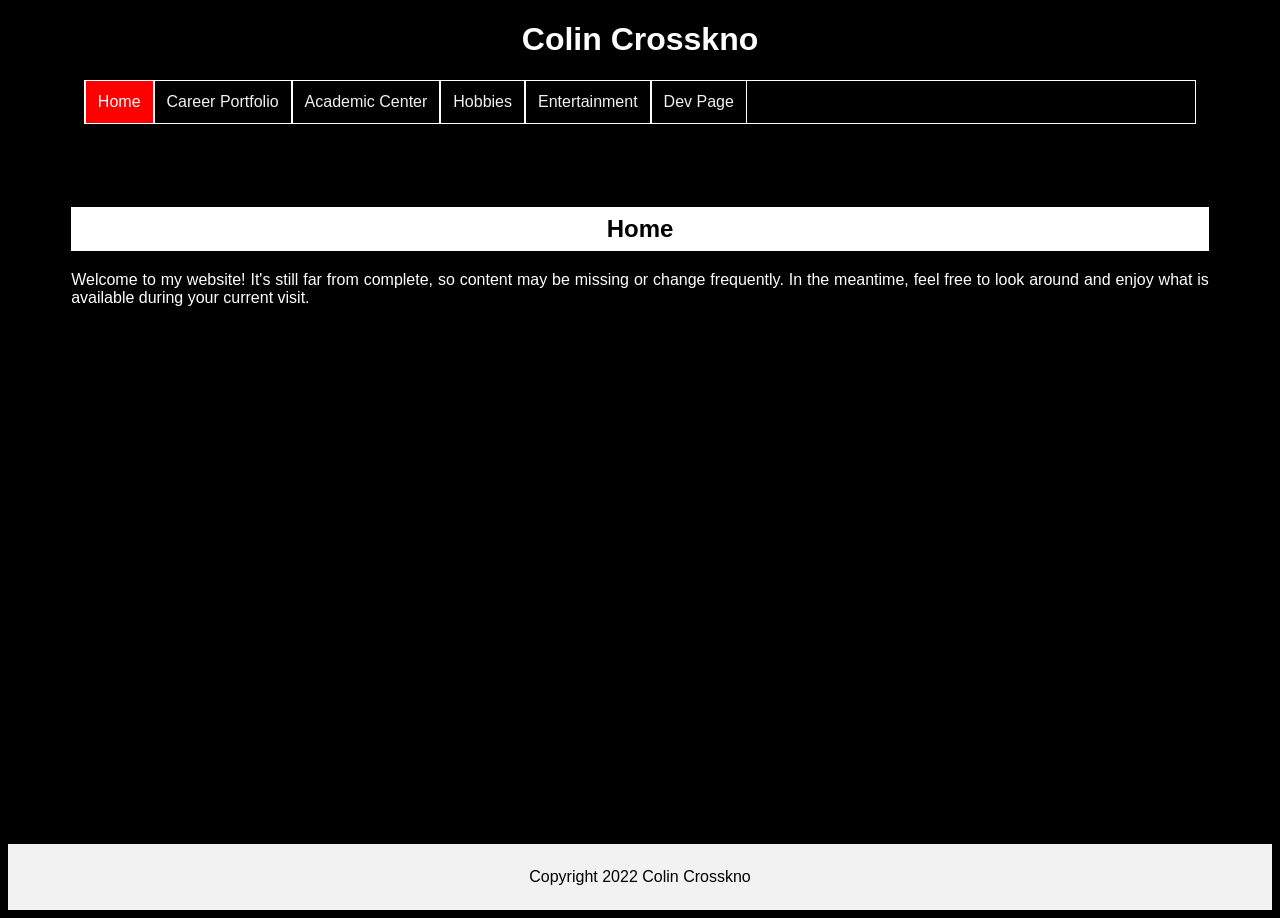
<file: index.html>
<!DOCTYPE html>
<html>
  <head>
    <meta charset="utf-8">
    <meta name="viewport" content="width=device-width, initial-scale=1.0">
    <meta lang="en">
    <link rel="stylesheet" href="new-style.css">
    <title>CCrosskno | Home</title>
  </head>

  <body>
    <h1>Colin Crosskno</h1>

    <div class="topnav">
      <a href="index.html" class="active">Home</a>
      <a href="Career/Career-Start.html">Career Portfolio</a>
      <a href="Academic/Academic-Start.html">Academic Center</a>
      <a href="Hobbies/Hobbies-Start.html">Hobbies</a>
      <a href="Entertainment/Entertainment-Start.html">Entertainment</a>
      <a href="Template.html">Dev Page</a>
    </div>

    <div class="main">
      <h2>Home</h2>

      <p style="text-align: justify">Welcome to my website! It's still far from
        complete, so content may be missing or change frequently. In the
        meantime, feel free to look around and enjoy what is available during
        your current visit.</p>
    </div>

    <div class="footer">
      <p>Copyright 2022 Colin Crosskno</p>
    </div>
  </body>
</html>
</file>
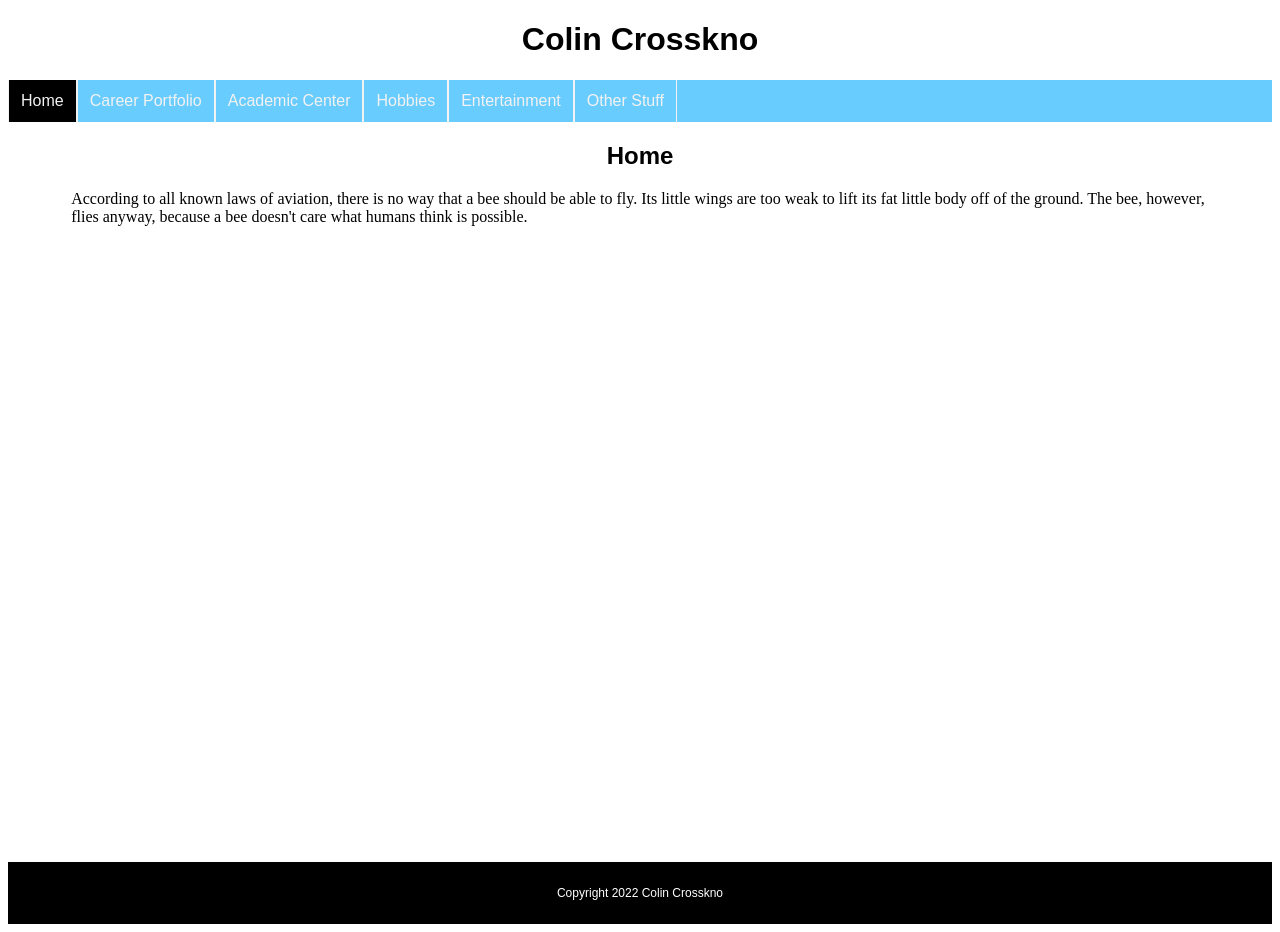
<file: Home-Start.html>
<!DOCTYPE html>
<html>
  <head>
    <meta charset="utf-8">
    <meta name="viewport" content="width=device-width, initial-scale=1.0">
    <meta lang="en">
    <link rel="stylesheet" href="style.css">
    <title>CCrosskno | Home</title>
  </head>

  <body>
    <h1>Colin Crosskno</h1>

    <div class="topnav">
      <a href="index.html" class="active">Home</a>
      <a href="Career/Career-Start.html">Career Portfolio</a>
      <a href="Academic/Academic-Start.html">Academic Center</a>
      <a href="Hobbies/Hobbies-Start.html">Hobbies</a>
      <a href="Entertainment/Entertainment-Start.html">Entertainment</a>
      <a href="Other/Other-Start.html">Other Stuff</a>
    </div>

    <div class="main">
      <h2>Home</h2>

      <p>According to all known laws of aviation, there is no way that a bee
        should be able to fly. Its little wings are too weak to lift its
        fat little body off of the ground. The bee, however, flies anyway,
        because a bee doesn't care what humans think is possible.</p>
      </p>
    </div>

    <footer>
      <p>Copyright 2022 Colin Crosskno</p>
    </footer>
  </body>
</html>
</file>
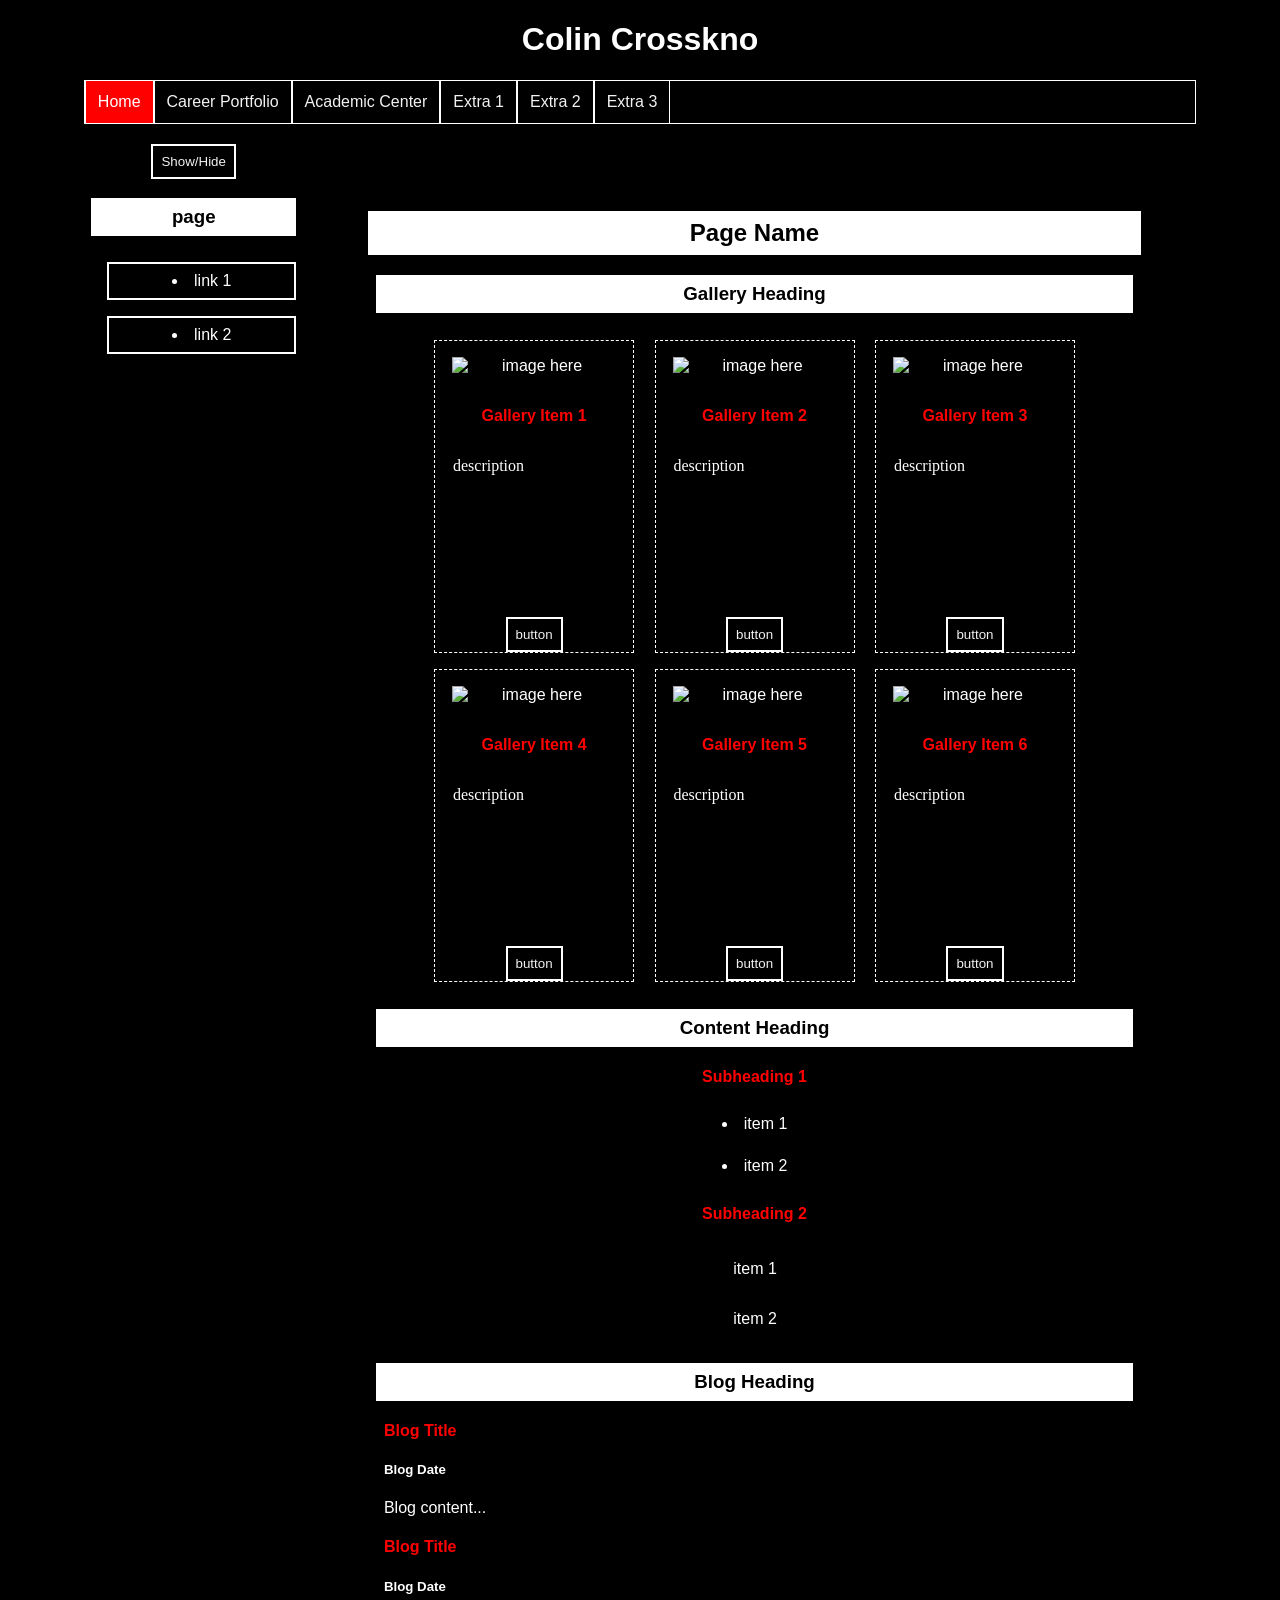
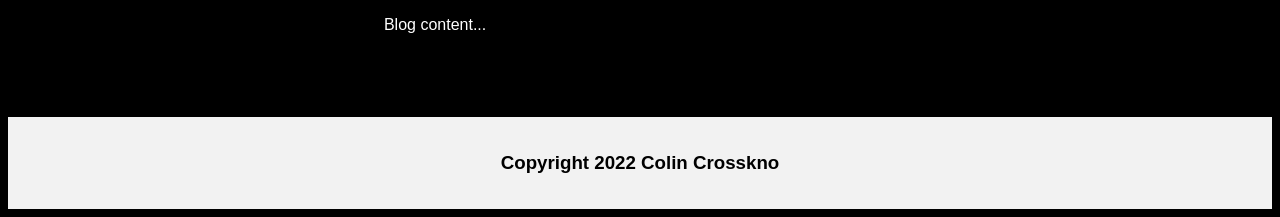
<file: Template.html>
<!DOCTYPE html>
<html>
  <head>
    <meta charset="utf-8">
    <meta name="viewport" content="width=device-width, initial-scale=1.0">
    <meta lang="en">
    <link rel="stylesheet" href="new-style.css">
    <title>CCrosskno | Home</title>
  </head>

  <body>
    <div class="header">
      <h1>Colin Crosskno</h1>
    </div>

    <div class="topnav" id="topnav">
      <a href="index.html" class="active">Home</a>
      <a href="Career/Career-Start.html">Career Portfolio</a>
      <a href="Academic/Academic-Start.html">Academic Center</a>
      <a>Extra 1</a>
      <a>Extra 2</a>
      <a>Extra 3</a>
    </div>

    <div class="header-to-footer">
      <div class="side-left">
        <div class="left-nav-toggle">
          <button>Show/Hide</button>
        </div>
        <div class="left-nav">
          <h3>page</h3>
          <div class="left-nav-links">
            <li class="inpage-link">link 1</li>
            <li class="inpage-link">link 2</li>
          </div>
        </div>
      </div>

      <div class="main">
        <h2>Page Name</h2>

        <div class="gallery">
          <h3>Gallery Heading</h3>
          <div class="gallery-grid">
            <div class="gallery-box">
              <img alt="image here">
              <h4>Gallery Item 1</h4>
              <p>description</p>
              <button>button</button>
            </div>
            <div class="gallery-box">
              <img alt="image here">
              <h4>Gallery Item 2</h4>
              <p>description</p>
              <button>button</button>
            </div>
            <div class="gallery-box">
              <img alt="image here">
              <h4>Gallery Item 3</h4>
              <p>description</p>
              <button>button</button>
            </div>
            <div class="gallery-box">
              <img alt="image here">
              <h4>Gallery Item 4</h4>
              <p>description</p>
              <button>button</button>
            </div>
            <div class="gallery-box">
              <img alt="image here">
              <h4>Gallery Item 5</h4>
              <p>description</p>
              <button>button</button>
            </div>
            <div class="gallery-box">
              <img alt="image here">
              <h4>Gallery Item 6</h4>
              <p>description</p>
              <button>button</button>
            </div>
          </div>
        </div>

        <div class="content">
          <h3>Content Heading</h3>
          <div class="content-section">
            <h4>Subheading 1</h4>
            <div class="content-list">
              <li>item 1</li>
              <li>item 2</li>
            </div>
          </div>
          <div class="content-section">
            <h4>Subheading 2</h4>
            <div class="content-list">
              <a>item 1</a>
              <a>item 2</a>
            </div>
          </div>
        </div>

        <div class="blog">
          <h3>Blog Heading</h3>
          <div class="blog-post">
            <h4>Blog Title</h4>
            <h5>Blog Date</h5>
            <p>Blog content...</p>
          </div>
          <div class="blog-post">
            <h4>Blog Title</h4>
            <h5>Blog Date</h5>
            <p>Blog content...</p>
          </div>
        </div>

      </div>

    </div>


    <div class="footer">
      <h3>Copyright 2022 Colin Crosskno</h3>
    </div>
    <script src="sticky-nav.js"></script>
  </body>
</html>
</file>
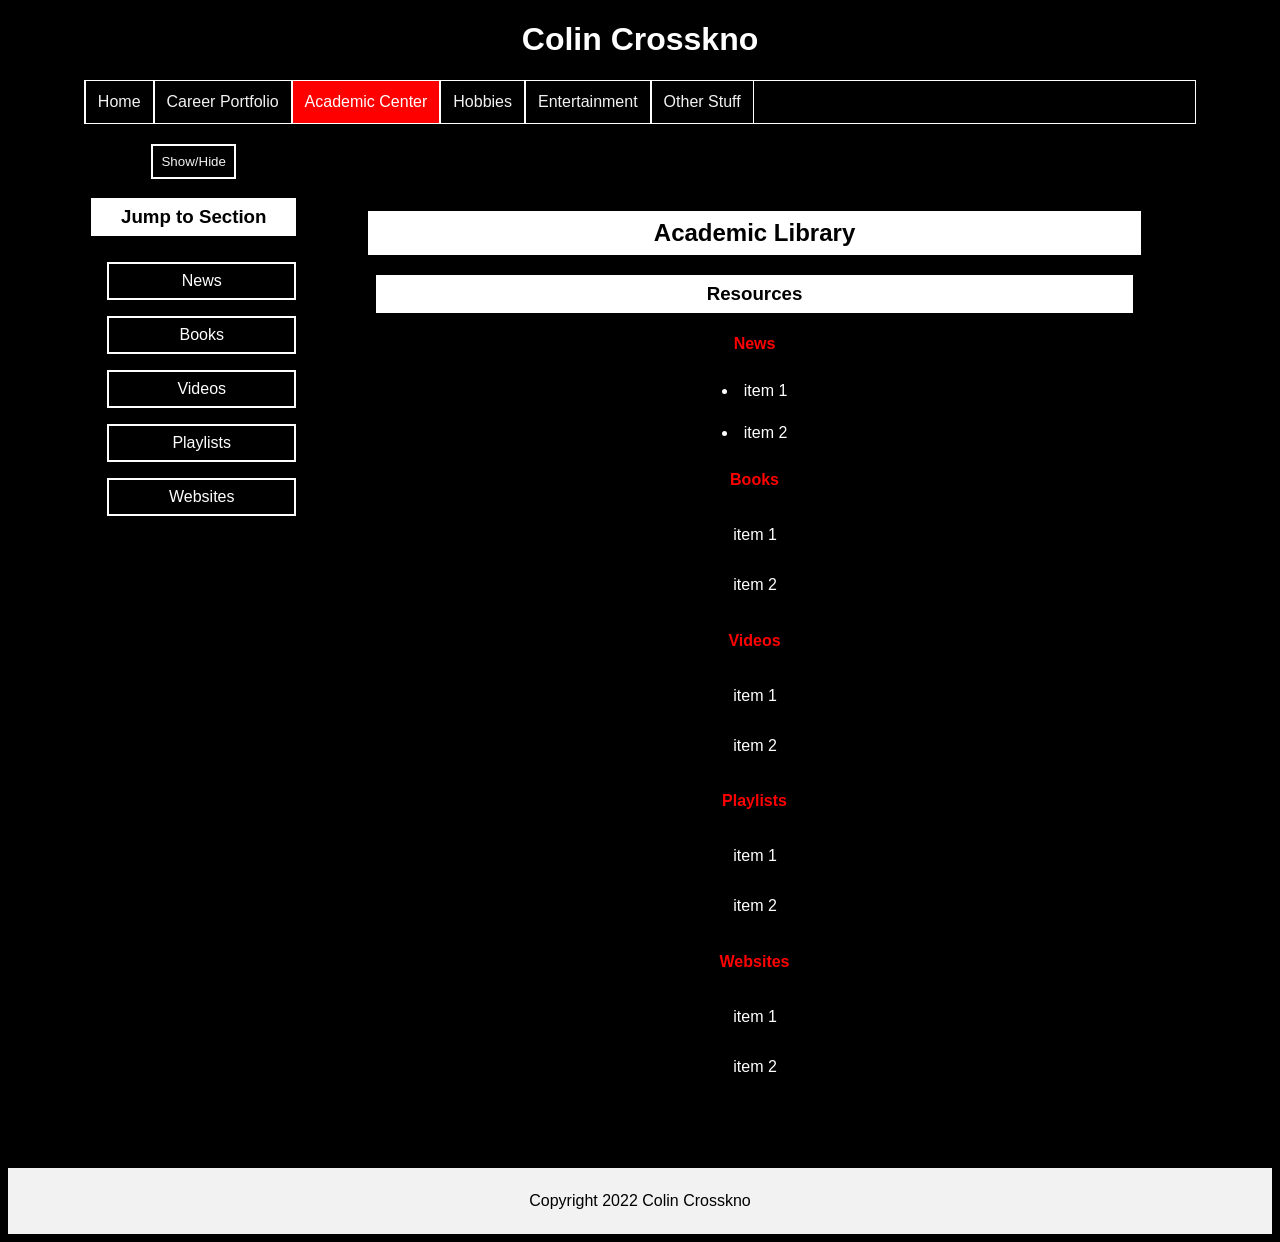
<file: Academic/Academic-Library-Start.html>
<!DOCTYPE html>
<html>
  <head>
    <meta charset="utf-8">
    <meta name="viewport" content="width=device-width, initial-scale=1.0">
    <meta lang="en">
    <link rel="stylesheet" href="../new-style.css">
    <title>CCrosskno | Library</title>
  </head>

  <body>
    <h1>Colin Crosskno</h1>

    <div class="topnav">
      <a href="../index.html">Home</a>
      <a href="../Career/Career-Start.html">Career Portfolio</a>
      <a href="../Academic/Academic-Start.html" class="active">Academic Center</a>
      <a href="../Hobbies/Hobbies-Start.html">Hobbies</a>
      <a href="../Entertainment/Entertainment-Start.html">Entertainment</a>
      <a href="../Other/Other-Start.html">Other Stuff</a>
    </div>
    <div class="header-to-footer">
      <div class="side-left">
        <div class="left-nav-toggle">
          <button>Show/Hide</button>
        </div>
        <div class="left-nav">
          <h3>Jump to Section</h3>
          <div class="left-nav-links">
            <a class="inpage-link" href="#library-news">News</a>
            <a class="inpage-link" href="library-books">Books</a>
            <a class="inpage-link" href="library-videos">Videos</a>
            <a class="inpage-link" href="library-playlists">Playlists</a>
            <a class="inpage-link" href="library-websites">Websites</a>
          </div>
        </div>
      </div>

      <div class="main">
        <h2>Academic Library</h2>

        <div class="content">
          <h3>Resources</h3>
          <div class="content-section">
            <h4>News</h4>
            <div class="content-list">
              <li>item 1</li>
              <li>item 2</li>
            </div>
          </div>
          <div class="content-section">
            <h4>Books</h4>
            <div class="content-list">
              <a>item 1</a>
              <a>item 2</a>
            </div>
          </div>
          <div class="content-section">
            <h4>Videos</h4>
            <div class="content-list">
              <a>item 1</a>
              <a>item 2</a>
            </div>
          </div>
          <div class="content-section">
            <h4>Playlists</h4>
            <div class="content-list">
              <a>item 1</a>
              <a>item 2</a>
            </div>
          </div>
          <div class="content-section">
            <h4>Websites</h4>
            <div class="content-list">
              <a>item 1</a>
              <a>item 2</a>
            </div>
          </div>
        </div>

      </div>

    </div>







    <div class="footer">
      <p>Copyright 2022 Colin Crosskno</p>
    </div>
  </body>
</html>
</file>
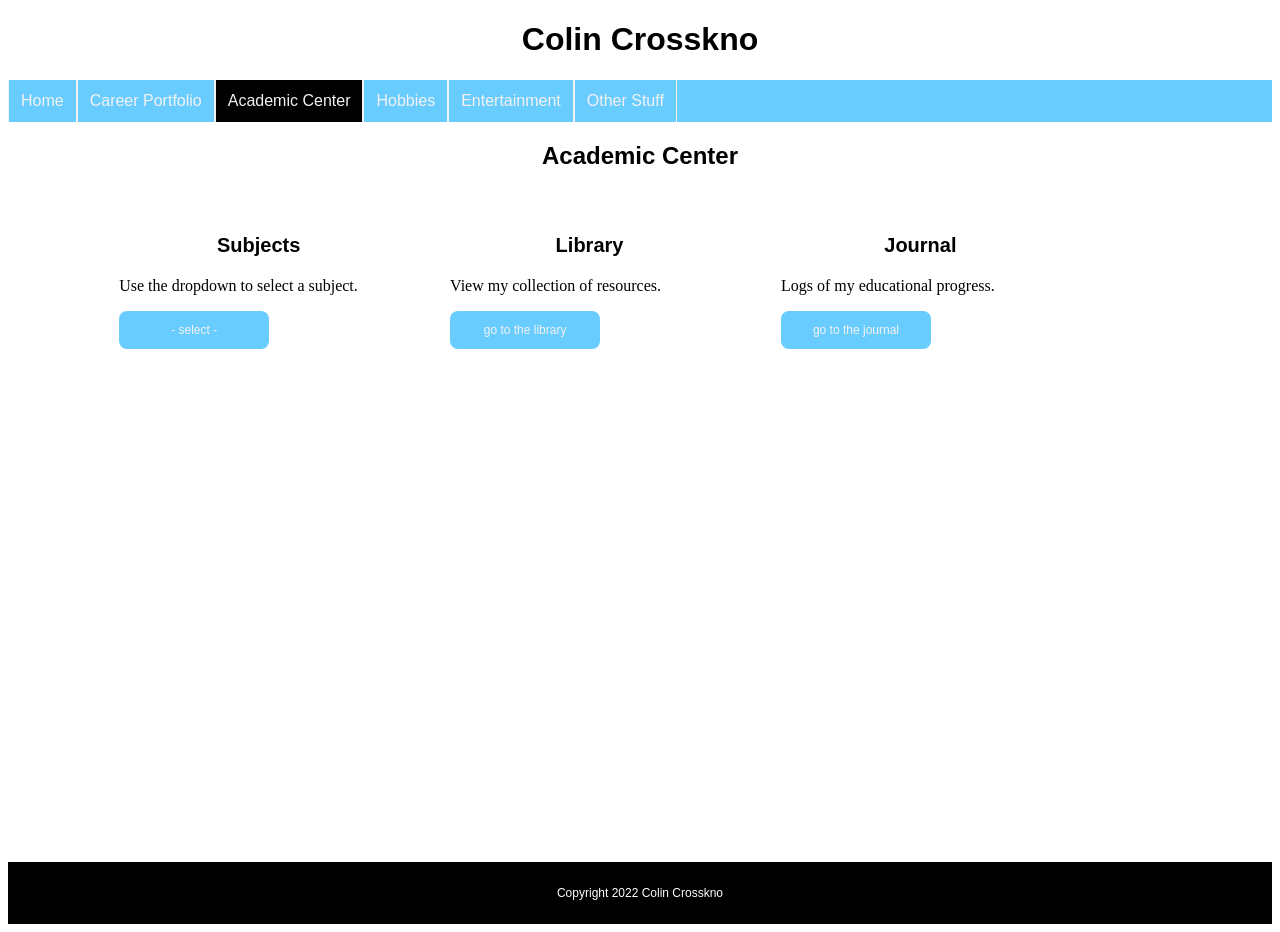
<file: Academic/Academic-Start.html>
<!DOCTYPE html>
<html>
  <head>
    <meta charset="utf-8">
    <meta name="viewport" content="width=device-width, initial-scale=1.0">
    <meta lang="en">
    <link rel="stylesheet" href="../style.css">
    <title>CCrosskno | Academic</title>
  </head>

  <body>
    <h1>Colin Crosskno</h1>

    <div class="topnav">
      <a href="../index.html">Home</a>
      <a href="../Career/Career-Start.html">Career Portfolio</a>
      <a href="../Academic/Academic-Start.html" class="active">Academic Center</a>
      <a href="../Hobbies/Hobbies-Start.html">Hobbies</a>
      <a href="../Entertainment/Entertainment-Start.html">Entertainment</a>
      <a href="../Other/Other-Start.html">Other Stuff</a>
    </div>

    <div class="main">
      <h2>Academic Center</h2>
      <div class="row">
        <div class="column">
          <div class="academic-box">
            <h3>Subjects</h3>
            <p>Use the dropdown to select a subject.</p>
            <div class="dropdown">
              <button onclick="myFunction()" class="dropbutton">- select -</button>
              <div id="academic-subjects" class="dropdown-content">
                <a href="#">Subject 1</a>
                <a href="#">Subject 2</a>
                <a href="#">Subject 3</a>
              </div>
            </div>
          </div>
        </div>
        <div class="column">
          <div class="academic-box">
            <h3>Library</h3>
            <p>View my collection of resources.</p>
            <button onclick="location.href='Academic-Library-Start.html'" type="button">go to the library</button>
          </div>
        </div>
        <div class="column">
          <div class="academic-box">
            <h3>Journal</h3>
            <p>Logs of my educational progress.</p>
            <button>go to the journal</button>
          </div>
        </div>
      </div>
    </div>

    <footer>
      <p>Copyright 2022 Colin Crosskno</p>
    </footer>
  <script src="../dropdowns.js"></script>
  </body>
</html>
</file>
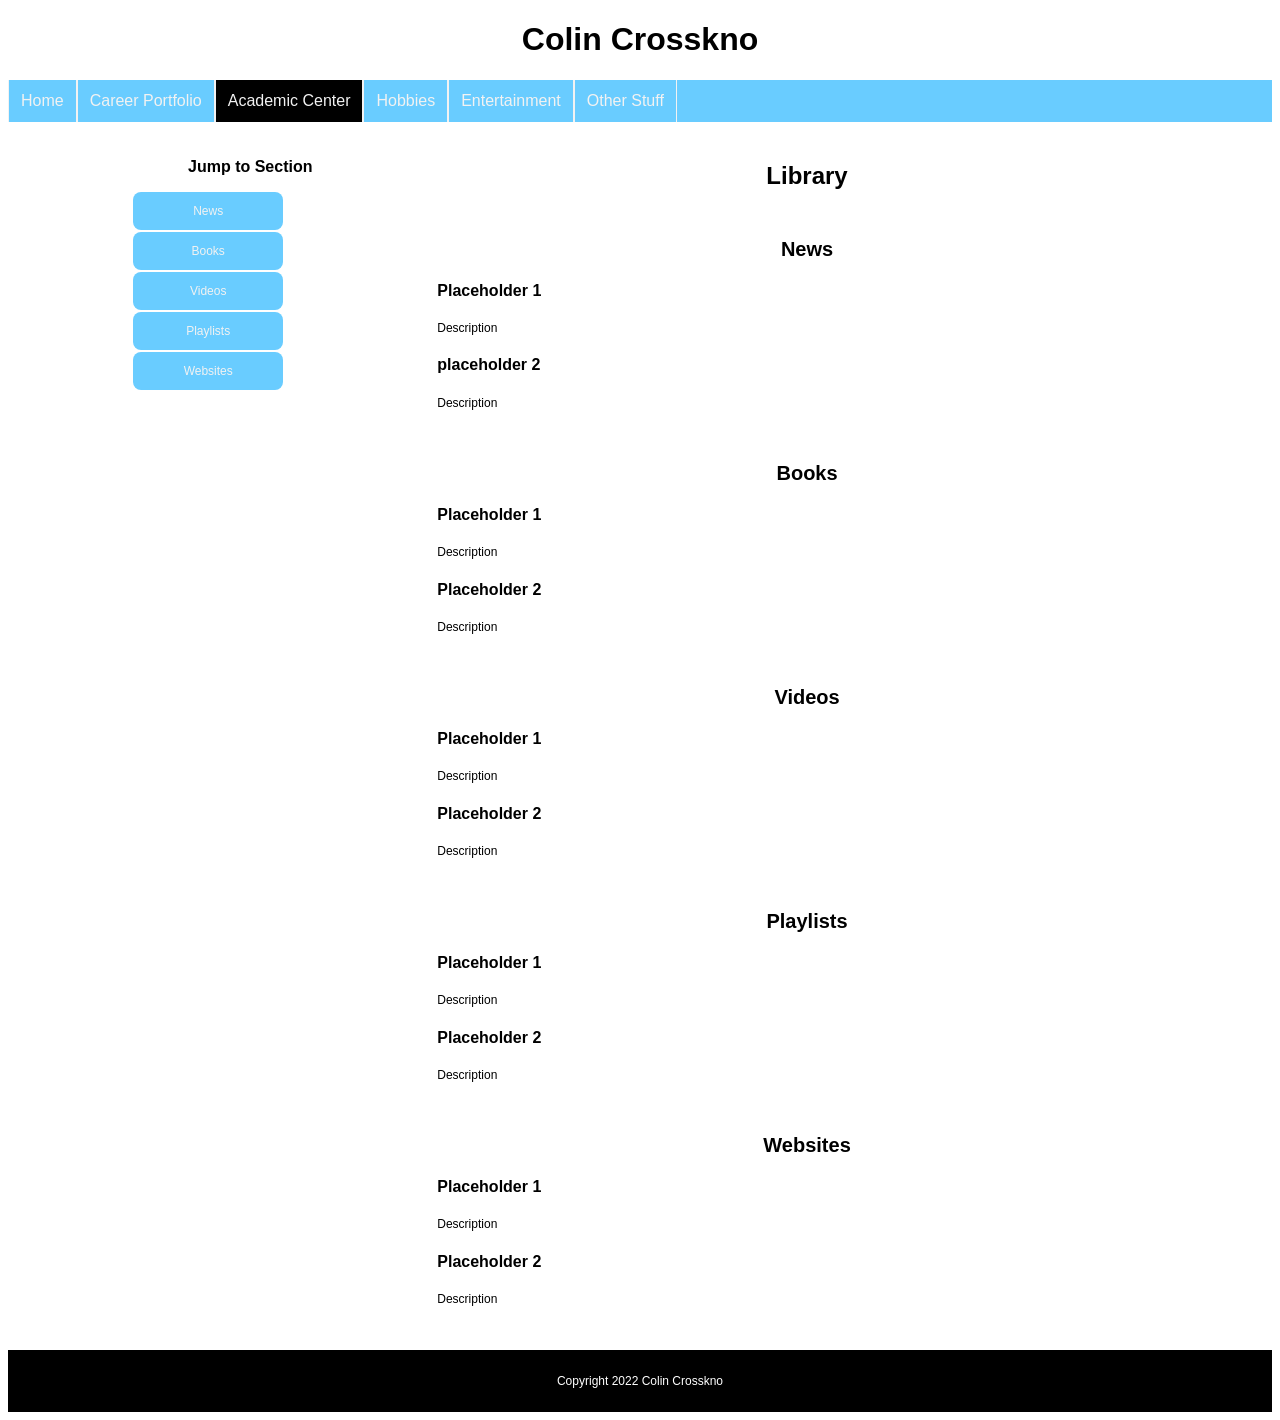
<file: Academic/Old-Academic-Library-Start.html>
<!DOCTYPE html>
<html>
  <head>
    <meta charset="utf-8">
    <meta name="viewport" content="width=device-width, initial-scale=1.0">
    <meta lang="en">
    <link rel="stylesheet" href="../style.css">
    <title>CCrosskno | Library</title>
  </head>

  <body>
    <h1>Colin Crosskno</h1>

    <div class="topnav">
      <a href="../index.html">Home</a>
      <a href="../Career/Career-Start.html">Career Portfolio</a>
      <a href="../Academic/Academic-Start.html" class="active">Academic Center</a>
      <a href="../Hobbies/Hobbies-Start.html">Hobbies</a>
      <a href="../Entertainment/Entertainment-Start.html">Entertainment</a>
      <a href="../Other/Other-Start.html">Other Stuff</a>
    </div>
    <div class="main">
      <div class="section">
        <div class="left-nav">
          <h3>Jump to Section</h3>
          <ul class="library-left-nav">
            <a href="#library=news">News</a>
            <a href="#library-books">Books</a>
            <a href="#library-videos">Videos</a>
            <a href="#library-playlists">Playlists</a>
            <a href="#library-websites">Websites</a>
          </ul>
        </div>
        <div class="stuff">
          <h2>Library</h2>
          <div class="category">
            <h3 id="library-news">News</h3>
            <h4>Placeholder 1</h4>
            <p>Description</p>
            <h4>placeholder 2</h4>
            <p>Description</p>
          </div>
          <div class="category">
            <h3 id="library-books">Books</h3>
            <h4>Placeholder 1</h4>
            <p>Description</p>
            <h4>Placeholder 2</h4>
            <p>Description</p>
          </div>
          <div class="category">
            <h3 id="library-videos">Videos</h3>
            <h4>Placeholder 1</h4>
            <p>Description</p>
            <h4>Placeholder 2</h4>
            <p>Description</p>
          </div>
          <div class="category">
            <h3 id="library-playlists">Playlists</h3>
            <h4>Placeholder 1</h4>
            <p>Description</p>
            <h4>Placeholder 2</h4>
            <p>Description</p>
          </div>
          <div class="category">
            <h3 id="library-websites">Websites</h3>
            <h4>Placeholder 1</h4>
            <p>Description</p>
            <h4>Placeholder 2</h4>
            <p>Description</p>
          </div>
        </div>
      </div>
    </div>
    <footer>
      <p>Copyright 2022 Colin Crosskno</p>
    </footer>
  </body>
</html>
</file>
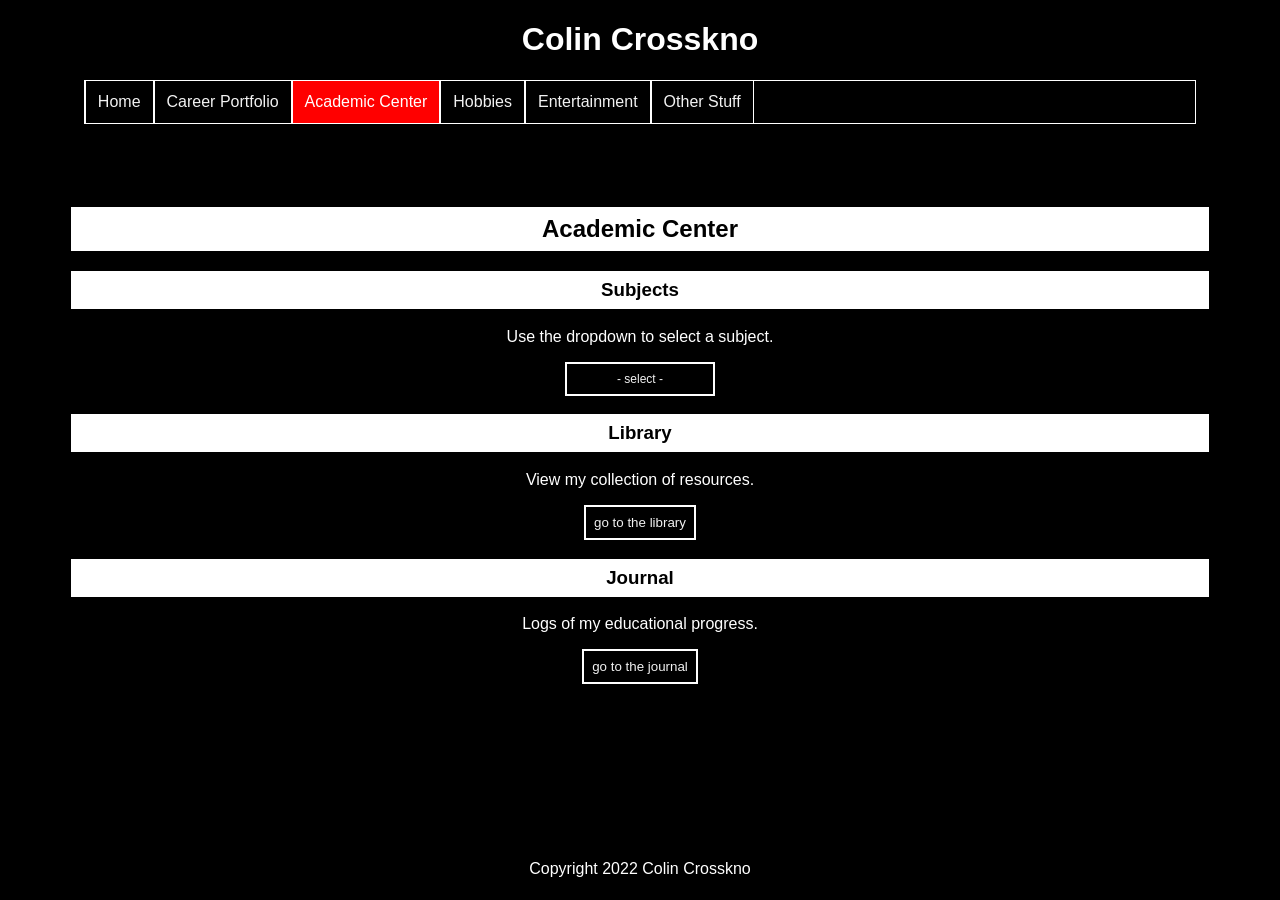
<file: Academic/Old-Academic-Start.html>
<!DOCTYPE html>
<html>
  <head>
    <meta charset="utf-8">
    <meta name="viewport" content="width=device-width, initial-scale=1.0">
    <meta lang="en">
    <link rel="stylesheet" href="../new-style.css">
    <title>CCrosskno | Academic</title>
  </head>

  <body>
    <h1>Colin Crosskno</h1>

    <div class="topnav">
      <a href="../index.html">Home</a>
      <a href="../Career/Career-Start.html">Career Portfolio</a>
      <a href="../Academic/Academic-Start.html" class="active">Academic Center</a>
      <a href="../Hobbies/Hobbies-Start.html">Hobbies</a>
      <a href="../Entertainment/Entertainment-Start.html">Entertainment</a>
      <a href="../Other/Other-Start.html">Other Stuff</a>
    </div>

    <div class="main">
      <h2>Academic Center</h2>
      <div class="row">
        <div class="column">
          <div class="academic-box">
            <h3>Subjects</h3>
            <p>Use the dropdown to select a subject.</p>
            <div class="dropdown">
              <button onclick="myFunction()" class="dropbutton">- select -</button>
              <div id="academic-subjects" class="dropdown-content">
                <a href="#">Subject 1</a>
                <a href="#">Subject 2</a>
                <a href="#">Subject 3</a>
              </div>
            </div>
          </div>
        </div>
        <div class="column">
          <div class="academic-box">
            <h3>Library</h3>
            <p>View my collection of resources.</p>
            <button onclick="location.href='Academic-Library-Start.html'" type="button">go to the library</button>
          </div>
        </div>
        <div class="column">
          <div class="academic-box">
            <h3>Journal</h3>
            <p>Logs of my educational progress.</p>
            <button>go to the journal</button>
          </div>
        </div>
      </div>
    </div>

    <footer>
      <p>Copyright 2022 Colin Crosskno</p>
    </footer>
  <script src="../dropdowns.js"></script>
  </body>
</html>
</file>
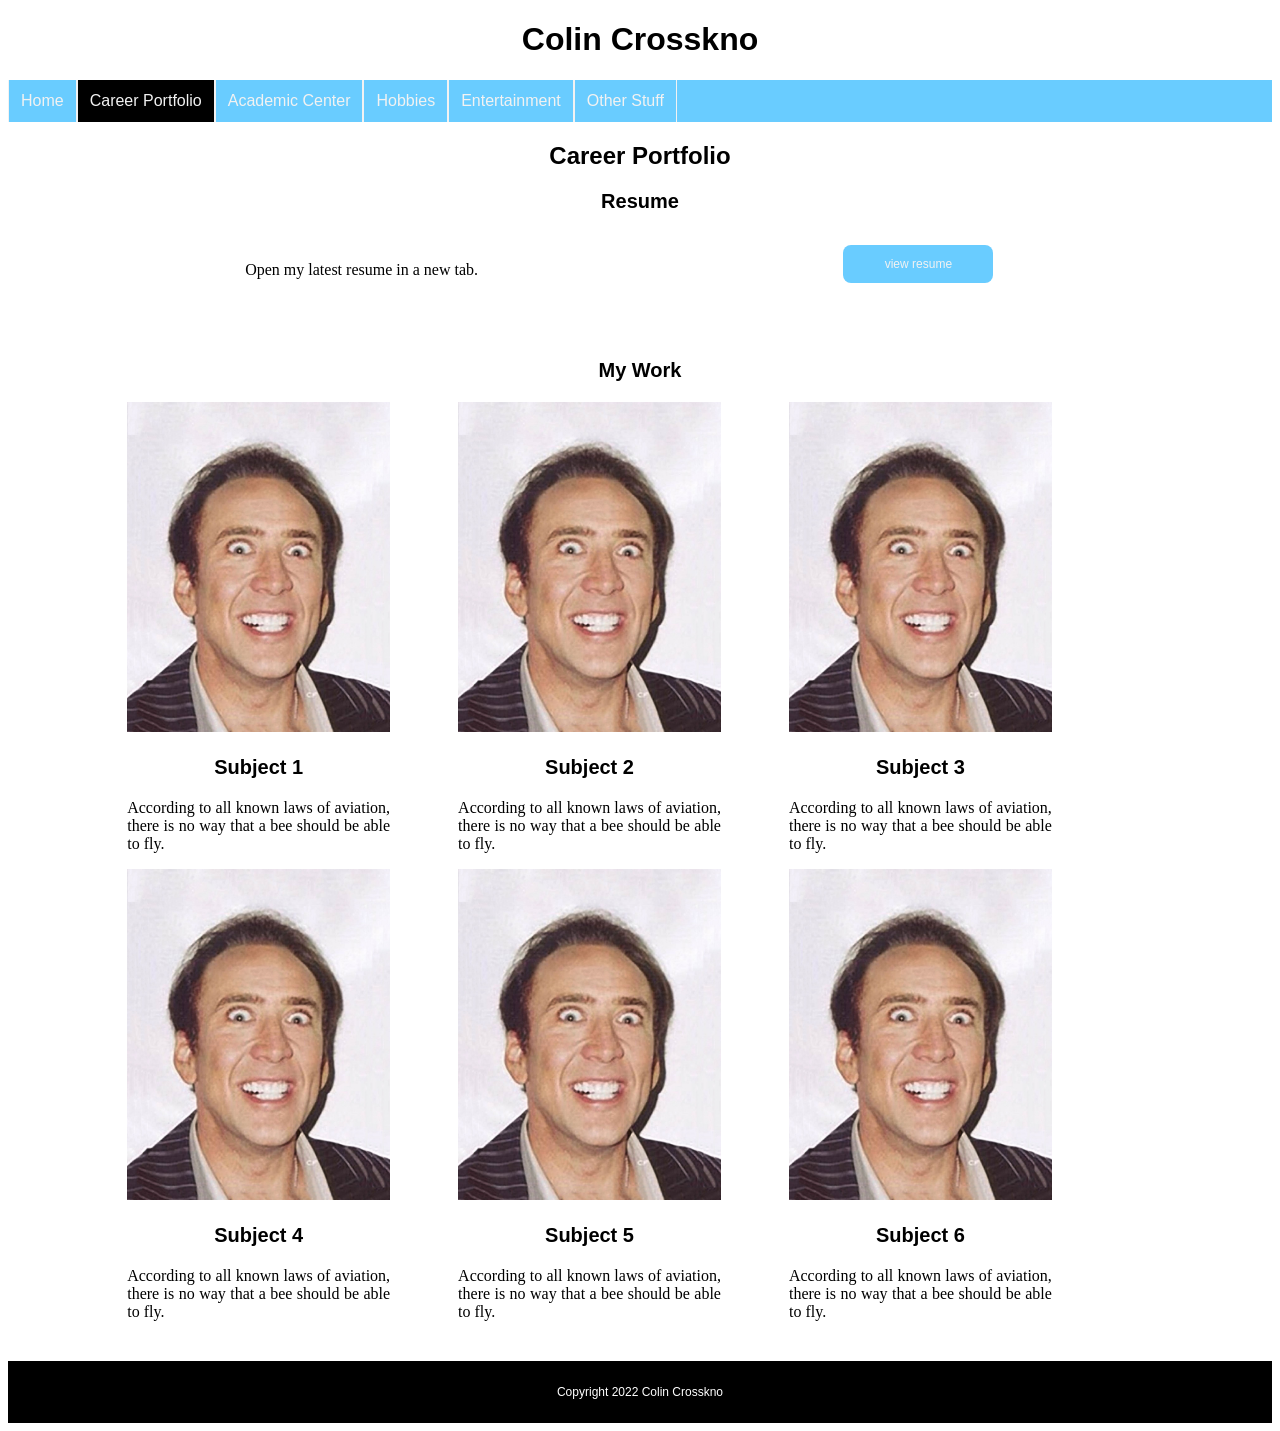
<file: Career/Old-Career-Start.html>
<!DOCTYPE html>
<html>
  <head>
    <meta charset="utf-8">
    <meta name="viewport" content="width=device-width, initial-scale=1.0">
    <meta lang="en">
    <link rel="stylesheet" href="../style.css">
    <title>CCrosskno | Career</title>
  </head>

  <body>
    <h1>Colin Crosskno</h1>

    <div class="topnav">
      <a href="../index.html">Home</a>
      <a href="../Career/Career-Start.html" class="active">Career Portfolio</a>
      <a href="../Academic/Academic-Start.html">Academic Center</a>
      <a href="../Hobbies/Hobbies-Start.html">Hobbies</a>
      <a href="../Entertainment/Entertainment-Start.html">Entertainment</a>
      <a href="../Other/Other-Start.html">Other Stuff</a>
    </div>

    <div class="main">
      <h2>Career Portfolio</h2>

      <div class="resume">
        <h3>Resume</h3>
        <div class="resume-row">
          <div class="resume-column">
            <p style="text-align: center">Open my latest resume in a new tab.</p>
          </div>
          <div class="resume-column" id="resume-button" style="text-align: center">
            <button onclick="window.open('https://youtu.be/dQw4w9WgXcQ','_blank')">view resume</button>
          </div>
        </div>
      </div>





      <div class="row">
      <h3>My Work</h3>
        <div class="column">
          <div class="multibox1">
            <img src="cage2electricboogaloo.jpg" alt="get caged">
            <h3>Subject 1</h3>
            <p>According to all known laws of aviation, there is no way that a
              bee should be able to fly.</p>
          </div>
        </div>
        <div class="column">
          <div class="multibox1">
            <img src="cage2electricboogaloo.jpg" alt="get caged">
            <h3>Subject 2</h3>
            <p>According to all known laws of aviation, there is no way that a
              bee should be able to fly.</p>
          </div>
        </div>
        <div class="column">
          <div class="multibox1">
            <img src="cage2electricboogaloo.jpg" alt="get caged">
            <h3>Subject 3</h3>
            <p>According to all known laws of aviation, there is no way that a
              bee should be able to fly.</p>
          </div>
        </div>
        <div class="column">
          <div class="multibox1">
            <img src="cage2electricboogaloo.jpg" alt="get caged">
            <h3>Subject 4</h3>
            <p>According to all known laws of aviation, there is no way that a
              bee should be able to fly.</p>
          </div>
        </div>
        <div class="column">
          <div class="multibox1">
            <img src="cage2electricboogaloo.jpg" alt="get caged">
            <h3>Subject 5</h3>
            <p>According to all known laws of aviation, there is no way that a
              bee should be able to fly.</p>
          </div>
        </div>
        <div class="column">
          <div class="multibox1">
            <img src="cage2electricboogaloo.jpg" alt="get caged">
            <h3>Subject 6</h3>
            <p>According to all known laws of aviation, there is no way that a
              bee should be able to fly.</p>
          </div>
        </div>

    </div>

  </div>
  <footer>
    <p>Copyright 2022 Colin Crosskno</p>
  </footer>
  </body>
</html>
</file>
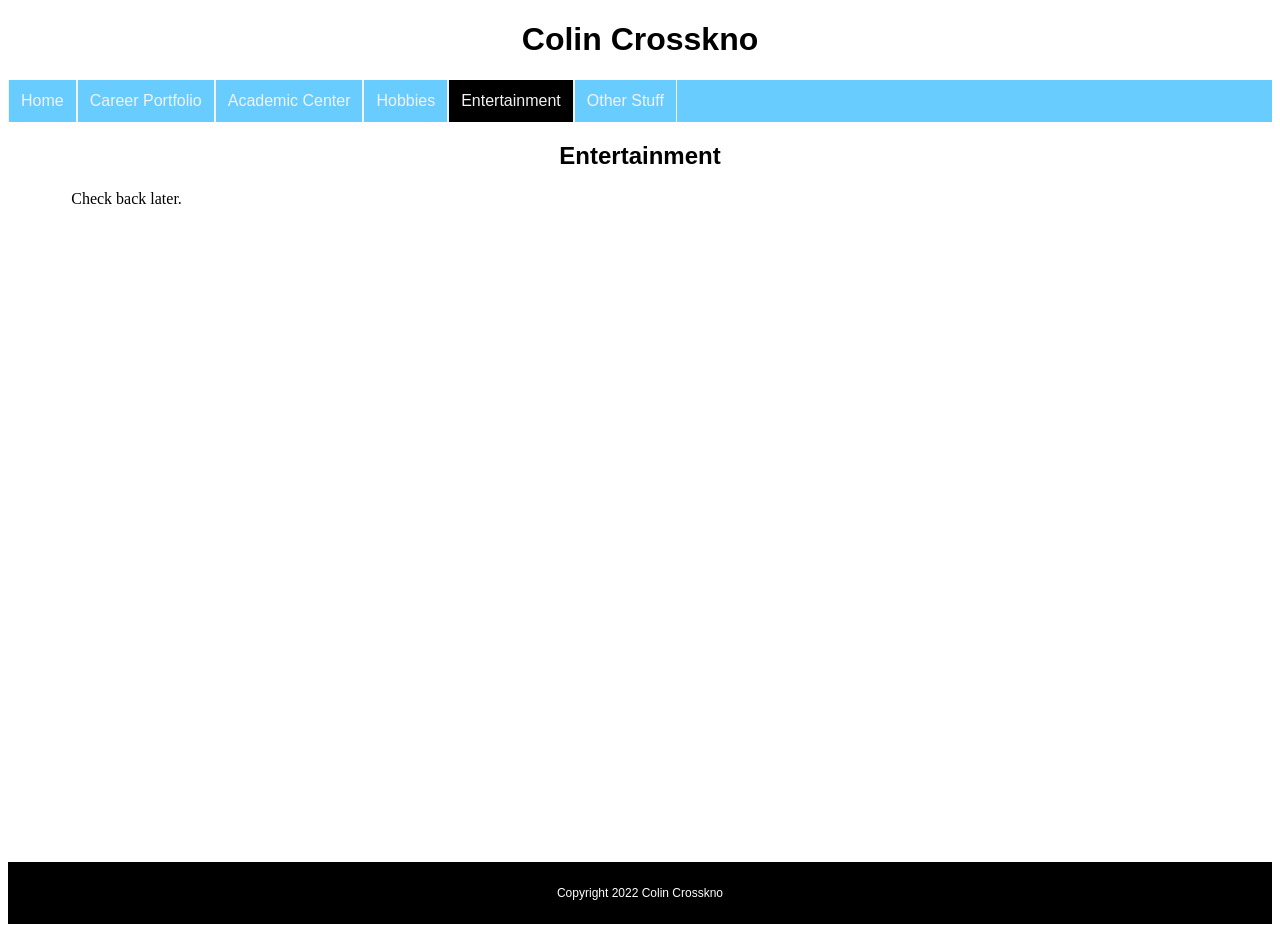
<file: Entertainment/Entertainment-Start.html>
<!DOCTYPE html>
<html>
  <head>
    <meta charset="utf-8">
    <meta name="viewport" content="width=device-width, initial-scale=1.0">
    <meta lang="en">
    <link rel="stylesheet" href="../style.css">
    <title>CCrosskno | Entertainment</title>
  </head>

  <body>
    <h1>Colin Crosskno</h1>

    <div class="topnav">
      <a href="../index.html">Home</a>
      <a href="../Career/Career-Start.html">Career Portfolio</a>
      <a href="../Academic/Academic-Start.html">Academic Center</a>
      <a href="../Hobbies/Hobbies-Start.html">Hobbies</a>
      <a href="../Entertainment/Entertainment-Start.html" class="active">Entertainment</a>
      <a href="../Other/Other-Start.html">Other Stuff</a>
    </div>

    <div class="main">
      <h2>Entertainment</h2>
      <p>Check back later.</p>
    </div>

    <footer>
      <p>Copyright 2022 Colin Crosskno</p>
    </footer>
  </body>
</html>
</file>
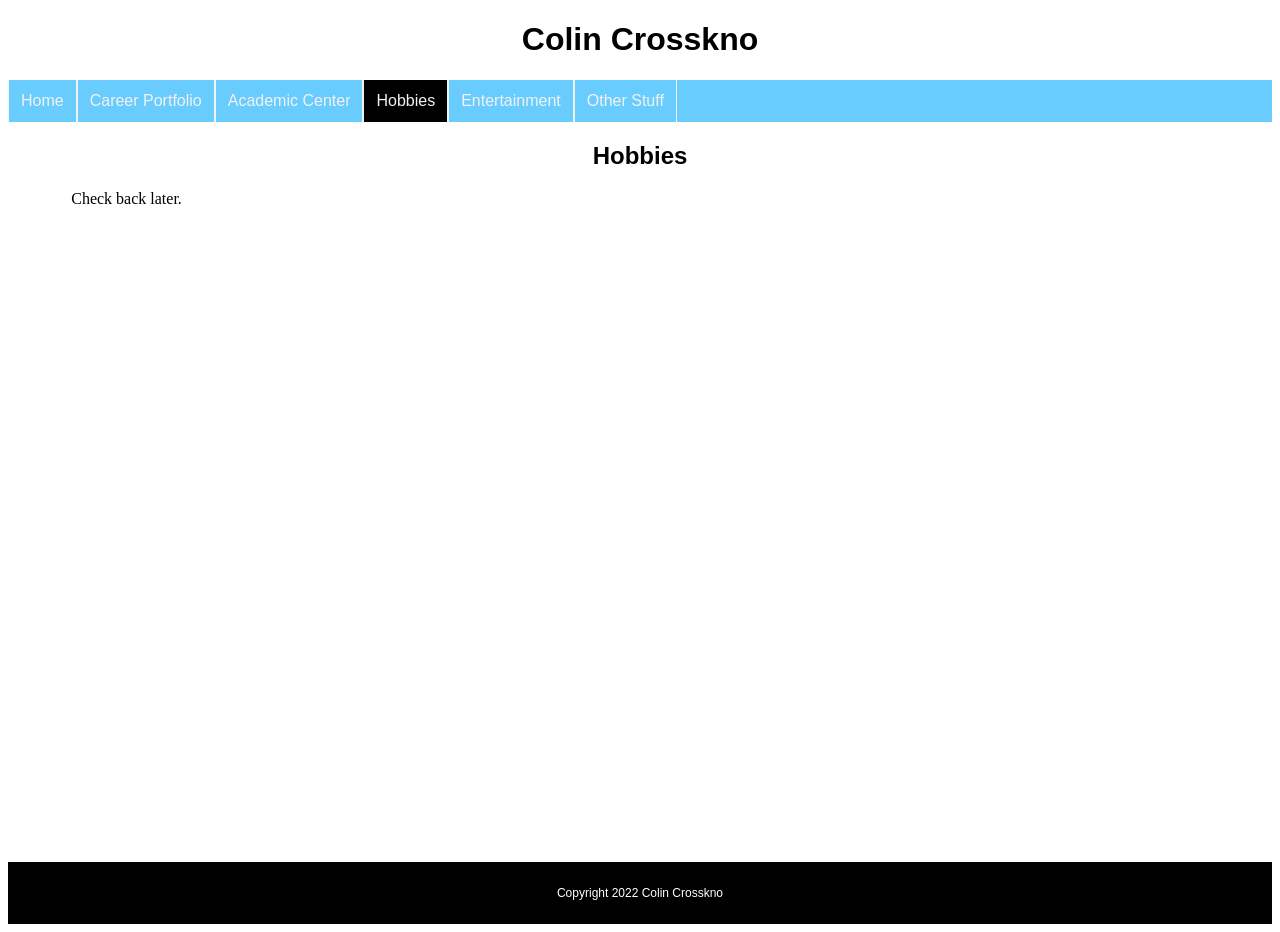
<file: Hobbies/Hobbies-Start.html>
<!DOCTYPE html>
<html>
  <head>
    <meta charset="utf-8">
    <meta name="viewport" content="width=device-width, initial-scale=1.0">
    <meta lang="en">
    <link rel="stylesheet" href="../style.css">
    <title>CCrosskno | Hobbies</title>
  </head>

  <body>
    <h1>Colin Crosskno</h1>

    <div class="topnav">
      <a href="../index.html">Home</a>
      <a href="../Career/Career-Start.html">Career Portfolio</a>
      <a href="../Academic/Academic-Start.html">Academic Center</a>
      <a href="../Hobbies/Hobbies-Start.html" class="active">Hobbies</a>
      <a href="../Entertainment/Entertainment-Start.html">Entertainment</a>
      <a href="../Other/Other-Start.html">Other Stuff</a>
    </div>

    <div class="main">
      <h2>Hobbies</h2>
      <p>Check back later.</p>
    </div>

    <footer>
      <p>Copyright 2022 Colin Crosskno</p>
    </footer>
  </body>
</html>
</file>
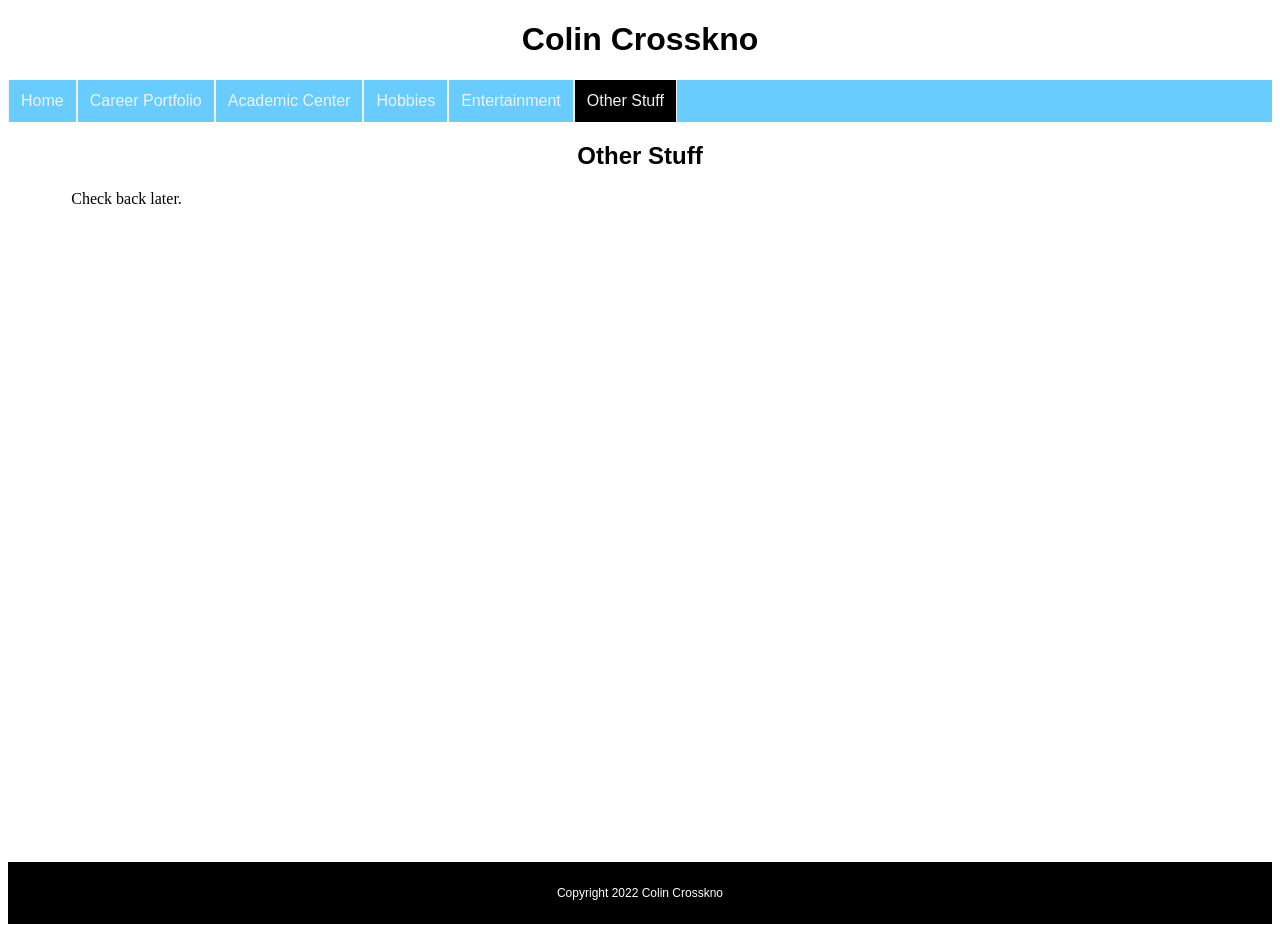
<file: Other/Other-Start.html>
<!DOCTYPE html>
<html>
  <head>
    <meta charset="utf-8">
    <meta name="viewport" content="width=device-width, initial-scale=1.0">
    <meta lang="en">
    <link rel="stylesheet" href="../style.css">
    <title>CCrosskno | Other Stuff</title>
  </head>

  <body>
    <h1>Colin Crosskno</h1>

    <div class="topnav">
      <a href="../index.html">Home</a>
      <a href="../Career/Career-Start.html">Career Portfolio</a>
      <a href="../Academic/Academic-Start.html">Academic Center</a>
      <a href="../Hobbies/Hobbies-Start.html">Hobbies</a>
      <a href="../Entertainment/Entertainment-Start.html">Entertainment</a>
      <a href="../Other/Other-Start.html" class="active">Other Stuff</a>
    </div>

    <div class="main">
      <h2>Other Stuff</h2>
      <p>Check back later.</p>
    </div>

    <footer>
      <p>Copyright 2022 Colin Crosskno</p>
    </footer>
  </body>
</html>
</file>
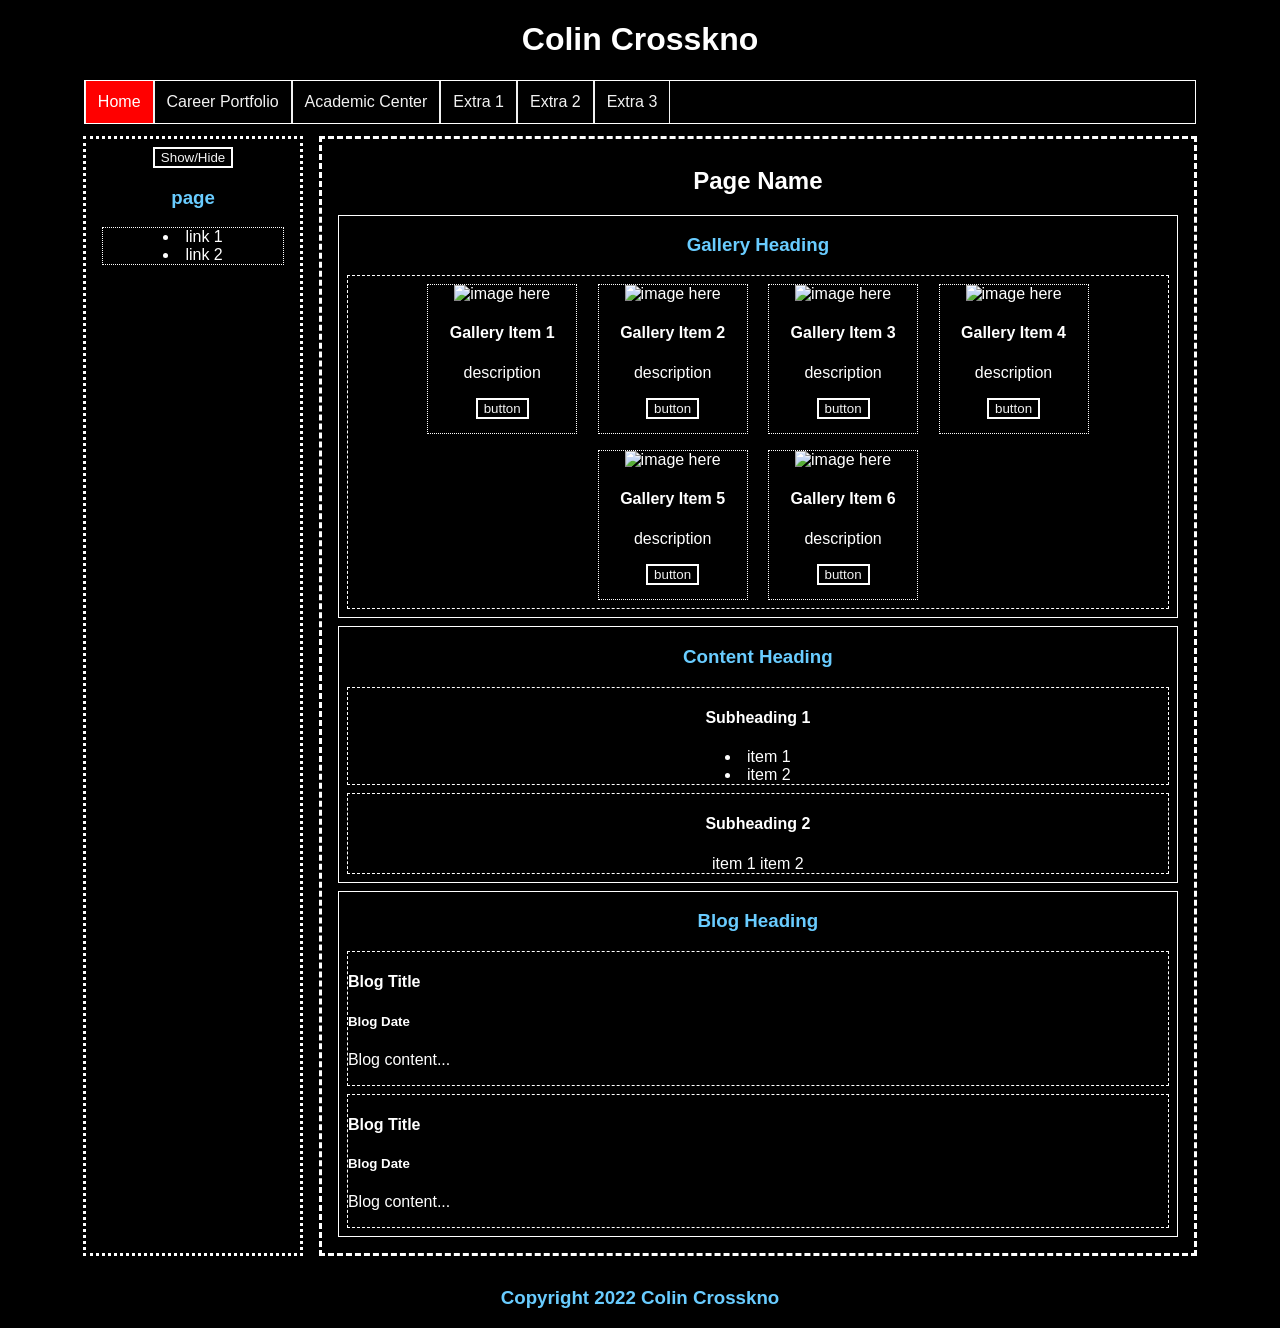
<file: Other/Template-Debug.html>
<!DOCTYPE html>
<html>
  <head>
    <meta charset="utf-8">
    <meta name="viewport" content="width=device-width, initial-scale=1.0">
    <meta lang="en">
    <link rel="stylesheet" href="new-style.css">
    <title>CCrosskno | Home</title>
  </head>

  <body>
    <div class="header">
      <h1>Colin Crosskno</h1>
    </div>

    <div class="topnav" id="topnav">
      <a href="../index.html" class="active">Home</a>
      <a href="Career/Career-Start.html">Career Portfolio</a>
      <a href="Academic/Academic-Start.html">Academic Center</a>
      <a>Extra 1</a>
      <a>Extra 2</a>
      <a>Extra 3</a>
    </div>

    <div class="header-to-footer">
      <div class="side-left">
        <div class="left-nav-toggle">
          <button>Show/Hide</button>
        </div>
        <div class="left-nav">
          <h3>page</h3>
          <div class="left-nav-links">
            <li class="inpage-link">link 1</li>
            <li class="inpage-link">link 2</li>
          </div>
        </div>
      </div>

      <div class="main">
        <h2>Page Name</h2>

        <div class="gallery">
          <h3>Gallery Heading</h3>
          <div class="gallery-grid">
            <div class="gallery-box">
              <img alt="image here">
              <h4>Gallery Item 1</h4>
              <p>description</p>
              <button>button</button>
            </div>
            <div class="gallery-box">
              <img alt="image here">
              <h4>Gallery Item 2</h4>
              <p>description</p>
              <button>button</button>
            </div>
            <div class="gallery-box">
              <img alt="image here">
              <h4>Gallery Item 3</h4>
              <p>description</p>
              <button>button</button>
            </div>
            <div class="gallery-box">
              <img alt="image here">
              <h4>Gallery Item 4</h4>
              <p>description</p>
              <button>button</button>
            </div>
            <div class="gallery-box">
              <img alt="image here">
              <h4>Gallery Item 5</h4>
              <p>description</p>
              <button>button</button>
            </div>
            <div class="gallery-box">
              <img alt="image here">
              <h4>Gallery Item 6</h4>
              <p>description</p>
              <button>button</button>
            </div>
          </div>
        </div>

        <div class="content">
          <h3>Content Heading</h3>
          <div class="content-section">
            <h4>Subheading 1</h4>
            <div class="content-list">
              <li>item 1</li>
              <li>item 2</li>
            </div>
          </div>
          <div class="content-section">
            <h4>Subheading 2</h4>
            <div class="content-list">
              <a>item 1</a>
              <a>item 2</a>
            </div>
          </div>
        </div>

        <div class="blog">
          <h3>Blog Heading</h3>
          <div class="blog-post">
            <h4>Blog Title</h4>
            <h5>Blog Date</h5>
            <p>Blog content...</p>
          </div>
          <div class="blog-post">
            <h4>Blog Title</h4>
            <h5>Blog Date</h5>
            <p>Blog content...</p>
          </div>
        </div>

      </div>

    </div>


    <div class="footer">
      <h3>Copyright 2022 Colin Crosskno</h3>
    </div>
    <script src="sticky-nav.js"></script>
  </body>
</html>
</file>
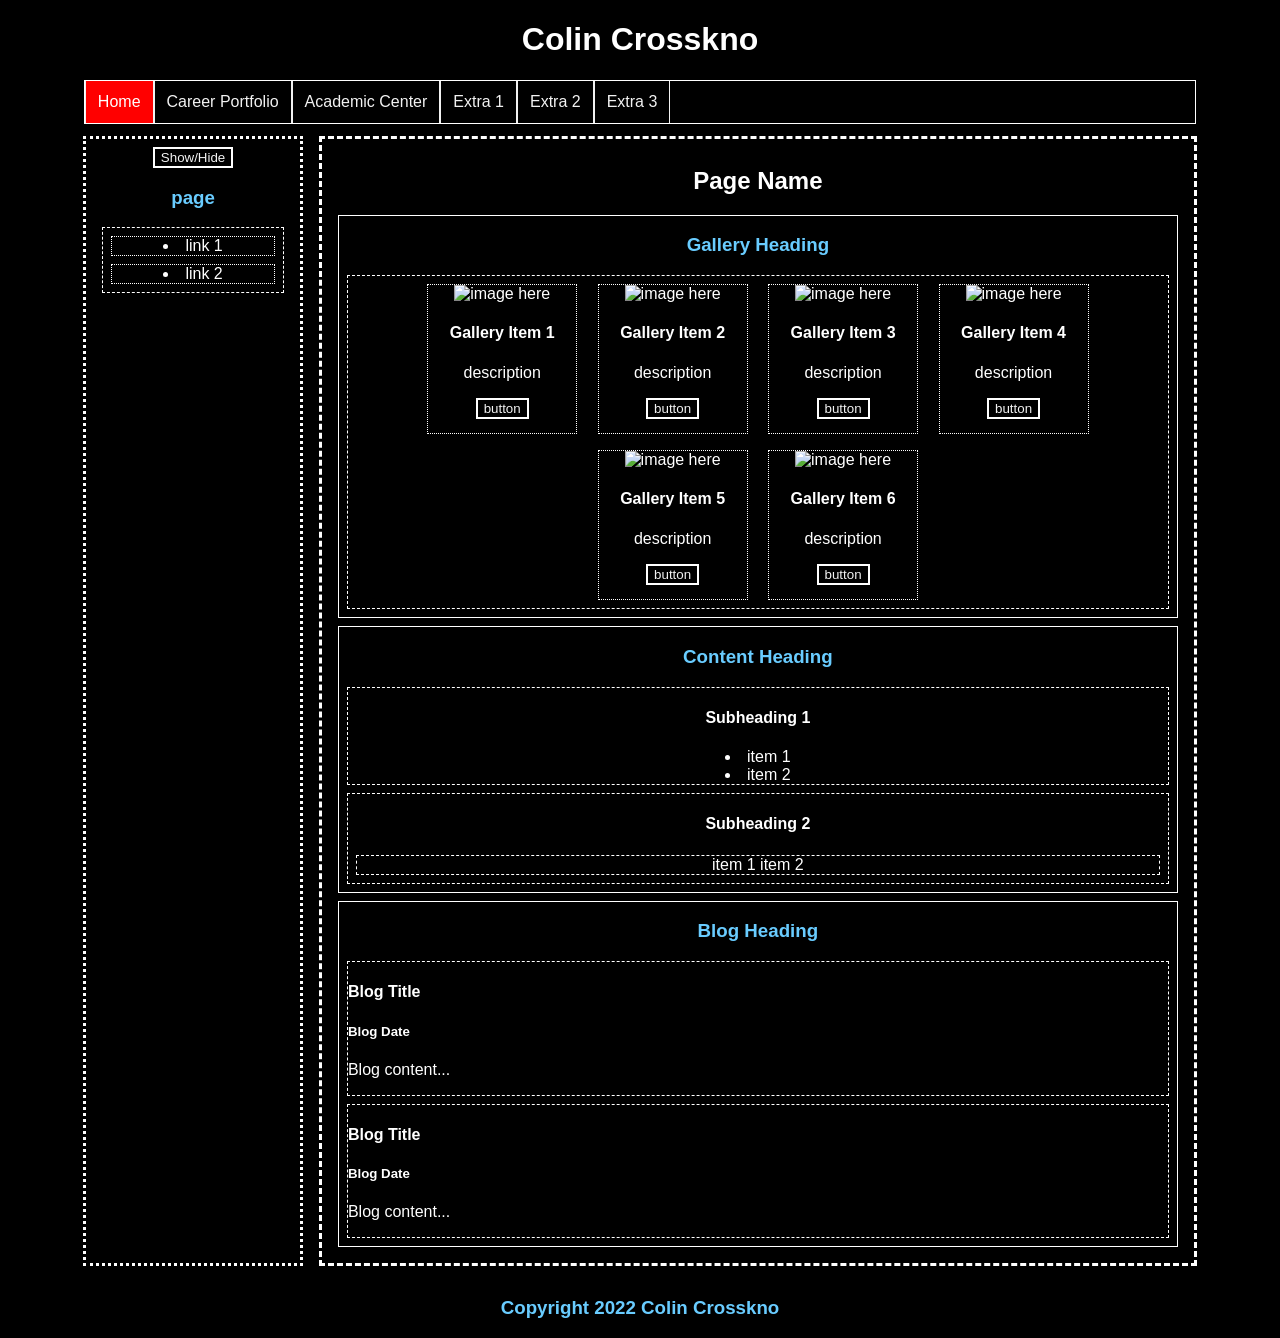
<file: Other/Template.html>
<!DOCTYPE html>
<html>
  <head>
    <meta charset="utf-8">
    <meta name="viewport" content="width=device-width, initial-scale=1.0">
    <meta lang="en">
    <link rel="stylesheet" href="new-style.css">
    <title>CCrosskno | Home</title>
  </head>

  <body>
    <div class="header">
      <h1>Colin Crosskno</h1>
    </div>

    <div class="topnav" id="topnav">
      <a href="../index.html" class="active">Home</a>
      <a href="Career/Career-Start.html">Career Portfolio</a>
      <a href="Academic/Academic-Start.html">Academic Center</a>
      <a>Extra 1</a>
      <a>Extra 2</a>
      <a>Extra 3</a>
    </div>

    <div class="header-to-footer">
      <div class="side-left">
        <div class="left-nav-toggle">
          <button>Show/Hide</button>
        </div>
        <div class="left-nav">
          <h3 class="left-nav-page">page</h3>
          <div class="list-of-links">
            <li class="left-nav-links">link 1</li>
            <li class="left-nav-links">link 2</li>
          </div>
        </div>
      </div>

      <div class="main">
        <h2>Page Name</h2>

        <div class="gallery">
          <h3>Gallery Heading</h3>
          <div class="gallery-grid">
            <div class="gallery-box">
              <img alt="image here">
              <h4>Gallery Item 1</h4>
              <p>description</p>
              <button>button</button>
            </div>
            <div class="gallery-box">
              <img alt="image here">
              <h4>Gallery Item 2</h4>
              <p>description</p>
              <button>button</button>
            </div>
            <div class="gallery-box">
              <img alt="image here">
              <h4>Gallery Item 3</h4>
              <p>description</p>
              <button>button</button>
            </div>
            <div class="gallery-box">
              <img alt="image here">
              <h4>Gallery Item 4</h4>
              <p>description</p>
              <button>button</button>
            </div>
            <div class="gallery-box">
              <img alt="image here">
              <h4>Gallery Item 5</h4>
              <p>description</p>
              <button>button</button>
            </div>
            <div class="gallery-box">
              <img alt="image here">
              <h4>Gallery Item 6</h4>
              <p>description</p>
              <button>button</button>
            </div>
          </div>
        </div>

        <div class="content">
          <h3>Content Heading</h3>
          <div class="content-section">
            <h4>Subheading 1</h4>
            <div>
              <li>item 1</li>
              <li>item 2</li>
            </div>
          </div>
          <div class="content-section">
            <h4>Subheading 2</h4>
            <div class="list-of-links">
              <a>item 1</a>
              <a>item 2</a>
            </div>
          </div>
        </div>

        <div class="blog">
          <h3>Blog Heading</h3>
          <div class="blog-post">
            <h4>Blog Title</h4>
            <h5>Blog Date</h5>
            <p>Blog content...</p>
          </div>
          <div class="blog-post">
            <h4>Blog Title</h4>
            <h5>Blog Date</h5>
            <p>Blog content...</p>
          </div>
        </div>

      </div>

    </div>


    <div class="footer">
      <h3>Copyright 2022 Colin Crosskno</h3>
    </div>
    <script src="sticky-nav.js"></script>
  </body>
</html>
</file>
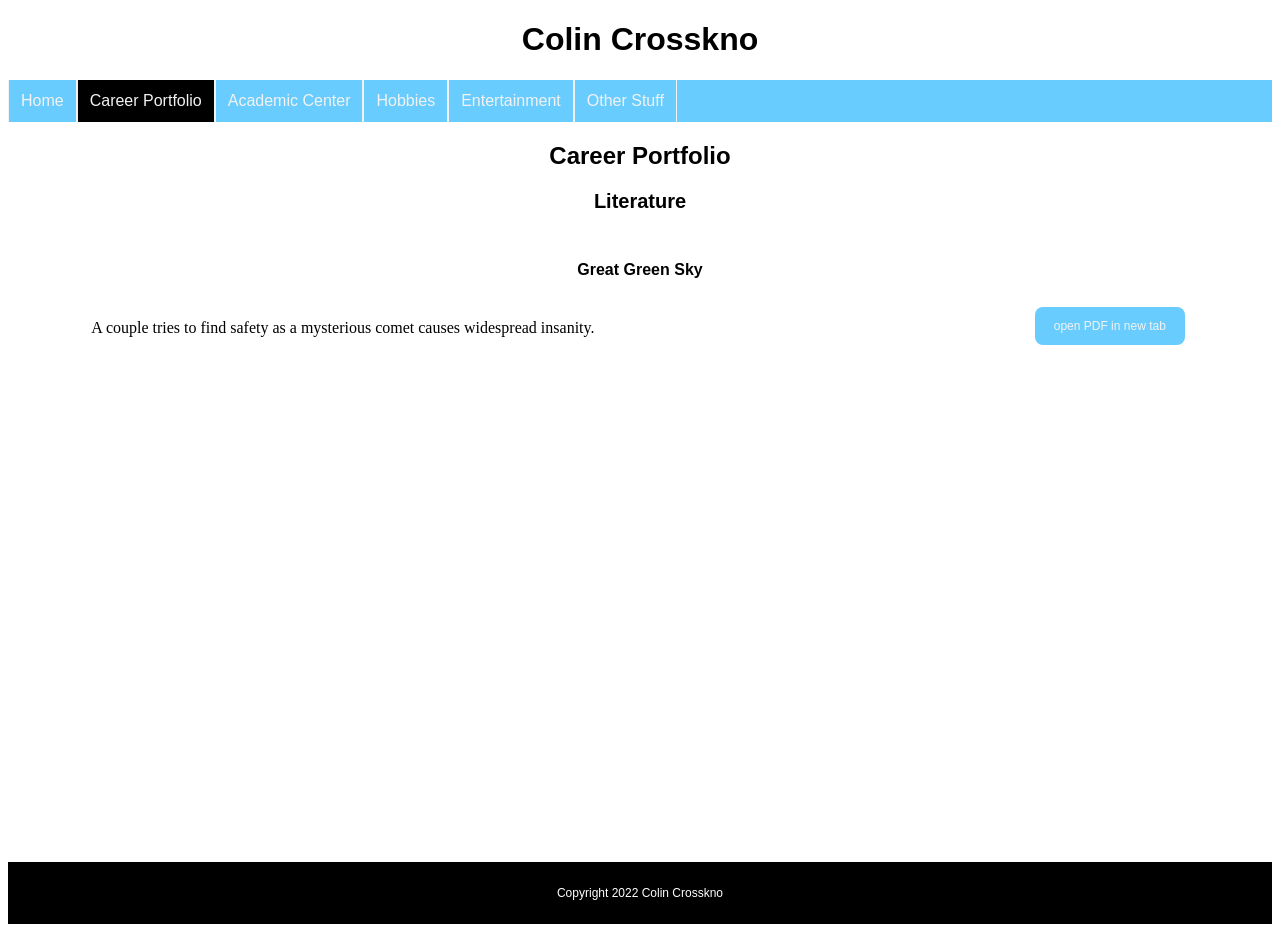
<file: Career/Literature/Career-Literature.html>
<!DOCTYPE html>
<html>
  <head>
    <meta charset="utf-8">
    <meta name="viewport" content="width=device-width, initial-scale=1.0">
    <meta lang="en">
    <link rel="stylesheet" href="../../style.css">
    <title>CCrosskno | Literature</title>
  </head>

  <body>
    <h1>Colin Crosskno</h1>

    <div class="topnav">
      <a href="../../index.html">Home</a>
      <a href="../../Career/Career-Start.html" class="active">Career Portfolio</a>
      <a href="../../Academic/Academic-Start.html">Academic Center</a>
      <a href="../../Hobbies/Hobbies-Start.html">Hobbies</a>
      <a href="../../Entertainment/Entertainment-Start.html">Entertainment</a>
      <a href="../../Other/Other-Start.html">Other Stuff</a>
    </div>

    <div class="main">
      <h2>Career Portfolio</h2>


      <h3>Literature</h3>
        <div class="content-list">
            <h3>Great Green Sky</h3>
            <div class="content-left">
              <p>A couple tries to find safety as a mysterious comet causes
                widespread insanity.</p>
            </div>
            <div class="content-button">
              <button onclick="window.open('Great Green Sky - Colin Crosskno.pdf','_blank')">open PDF in new tab</button>
            </div>
        </div>

      </div>
  <footer>
    <p>Copyright 2022 Colin Crosskno</p>
  </footer>
  </body>
</html>
</file>
<file: new-style.css>
html {
  background-color: black;
  color: white;
  text-align: center;
  font-family: verdana, sans-serif;
}

/*color palette
blue: #69cccff
red: red
brown: #dead69
end color palette*/

/*general*/
h2 {
  background-color: white;
  color: black;
  font-size: 28;
  padding: 8px;
}

h3 {
  background-color: white;
  color: black;
  font-size: 24;
  padding: 8px;
}

h4 {
  color: red;
  font-size: 20;
}

button {
  border: 2px solid white;
  background-color: black;
  color: #f2f2f2;
  padding: 8px;
}

button:hover {
  background-color: white;
  color: red;
  transition-duration: 0.4s;
  cursor: pointer;
}
/*end general*/

/*topnav*/
.topnav {
  background-color: black;
  border: 1px solid white;
  overflow: hidden;
  width: 88%;
  margin: auto;
}

.topnav a {
  display: block;
  float: left;
  font-family: verdana, sans-serif;
  font-size: 16px;
  text-decoration: none;
  text-align: center;
  color: #f2f2f2;
  padding: 12px;
  border-left: 1px solid white;
  border-right: 1px solid white;
}

.topnav a:hover {
  background-color: white;
  color: red;
  transition-duration: 0.4;
}

.topnav a.active {
  background-color: red;
  color: white;
}

@media screen and (max-width: 770px) {
  .topnav a {
    display: block;
    width: 100%;
    border-top: 1px solid white;
    border-bottom: 1px solid white;
  }
}

.sticky {
   position: fixed;
   top: 0;
   width: 100%;
}

.sticky + .ADSFJGDSKFJGHSDKLFG {/*idk what this is it's copy and pasted*/
   padding-top: 60px;
}
/*end topnav*/

/*dropdown buttons*/
.dropbutton {

  border: 2px solid white;
  background-color: black;
  color: #f2f2f2;
  padding: 8px;
  font-family: verdana, sans-serif;
  font-size: 12px;
  text-align: center;
  text-decoration: none;
  width: 150px;
}

.dropbutton:hover, .dropbutton:focus {
  background-color: white;
  color: red;
  transition-duration: 0.4s;
  cursor: pointer;
}

.dropdown-content {
  display: none;
  position: absolute;
  min-width: 100px;
  max-width: 200px;
  z-index: 1;
}

.dropdown-content a {
  display: block;
  font-family: verdana, sans-serif;
  font-size: 12px;
  text-align: center;
  text-decoration: none;
  padding: 12px;
  border: none;
  background-color: red;
  color: #f2f2f2;
  width: 100px;
  margin: 2px;
}

.dropdown-content a:hover {
  background-color: white;
  color: red;
}

.show {
  display: block;
}
/*end dropdown buttons*/

.header-to-footer {
  display: flex;
  width: 90%;
  margin: auto;
  padding: 12px;
}

/*left nav*/
.side-left {
  flex: 20%;
  margin-right: 8px;
  padding: 8px;
}

.left-nav-links {
  margin: 8px;
}

.inpage-link {
  color: white;
  text-decoration: none;
  float: left;
  padding: 8px;
  margin: 8px;
  border: 2px solid white;
  width: 100%;
}

.inpage-link:hover {
  background-color: white;
  color: red;
}
/*end left nav*/

/*resume*/
#resume {
  margin: 8px;
}

#resume-content {
  margin: 8px;
  display: flex;
}

#resume-content p {
  margin: 8px;
  margin-left: 10%;
  width: 80%;
  float: right;
  text-align: justify;
}

#resume-button {
  margin: 8px;
  margin-right: 10%;
  text-align: center;
  width: 20%;
}

#resume-button button {
  float: left;
}
/*end resume*/








/*   M A I N   */
.main {
  flex: 80%;
  min-height: 80vh;
  padding: 5%;
}
/*   END   M A I N   */

/*gallery*/
* {
  box-sizing: border-box;
}

.gallery {
  margin: 8px;
}

.gallery-grid {
  margin: 8px;
}

.gallery-grid:after {
  content: "";
  display: table;
  clear: both;
}

.gallery-grid,
.galllery-grid > .gallery-box {
  padding-left: 8px;
  padding-right: 8px;
}

.gallery-box {
  display: inline-table;
  border: 1px dashed white;
  width: 25%;
  min-width: 200px;
  margin: 8px;
}

.gallery-box img {
  min-width: 180px;
  padding: 8px;
  margin: 8px;
}

.gallery-box h4 {
  display: inline-block;
  width: 90%;
  padding: 8px;
  margin: 8px;
}

.gallery-box p {
  display: inline-block;
  width: 90%;
  padding: 8px;
  margin: 8px;
  min-height: 160px;
  text-align: left;
  font-family: georgia, serif;
}

.gallery-box a {
  display: inline-block;
  font-family: verdana, sans-serif;
  text-align: center;
  font-size: 16px;
  text-decoration: none;
  color: white;
  border: 2px solid white;
  min-width: 150px;
  width: 90%;
  padding: 8px;
  margin: 8px;
}

.gallery-box a:hover {
  background-color: white;
  color: red;
  transition-duration: 0.4s;
}

/*end gallery*/










/*content*/
.content {
  margin: 8px;
}

.content-section {
  margin: 8px;
}

.content-list a {
  display: inline-block;
  width: 98%;
  padding: 8px;
  margin: 8px;
}

.content-list li {
  padding: 8px;
  margin: 8px;
}
/*end content*/







/*blog*/
.blog {
  margin: 8px;
}

.blog-post {
  margin: 8px;
  text-align: left;
}
/*end blog*/


/*footer*/
.footer {
  background-color: #f2f2f2;
  width: 100%;
  padding: 8px;
  color: black;
}

.footer h3 {
  color: black;
  background-color: #f2f2f2;
}
/*end footer*/
</file>
<file: style.css>
/*general elements*/
h1 {
  font-family: verdana, sans-serif;
  font-size: 32px;
  color:black;
  text-align: center;
}

h2 {
  font-family: verdana, sans-serif;
  font-size: 24px;
  color: black;
  text-align: center;
}

h3 {
  font-family: verdana, sans-serif;
  text-align: center;
  font-size: 20px;
}
/*end general elements*/

/*main section*/
.main {
  max-width: 90%;
  margin: auto;
  min-height: 80vh;
}
/*end main section*/

/*topnav*/
.topnav {
  overflow: hidden;
  background-color: #69ccff;
}

.topnav a {
  display: inline-block;
  float: left;
  font-family: verdana, sans-serif;
  font-size: 16px;
  text-decoration: none;
  text-align: justify;
  color: #f2f2f2;
  padding: 12px;
  border-left: 1px solid #f2f2f2;
  border-right: 1px solid #f2f2f2;
}

.topnav a:hover {
  background-color: blue;
  color: white;
  transition-duration: 0.4;
}

.topnav a.active {
  background-color: black;
}

@media screen and (max-width: 770px) {
  .topnav a {
    display: block;
    width: 100%;
    border-top: 1px solid #f2f2f2;
    border-bottom: 1px solid #f2f2f2;
  }
}
/*end topnav*/

/*footer*/
footer {
  font-family: verdana, sans-serif;
  font-size: 12px;
  text-align: center;
  color: white;
  padding: 12px;
  position: relative;
  background-color: black;

}
/*end footer*/


/*resume section*/
.resume {
  margin-top: 8px;
  margin-bottom: 8px;
}

.resume-row {
  padding: 12px;
}

.resume-column {
  float: left;
  width: 50%;
}

.resume-row:after {
  content: "";
  display: table;
  clear: both;
}

.resume button {
  font-family: verdana, sans-serif;
  font-size: 12px;
  text-align: center;
  text-decoration: none;
  padding: 12px;
  border: none;
  border-radius: 8px;
  background-color: #69ccff;
  color: #f2f2f2;
  width: 150px;
}

.resume button:hover {
  background-color: blue;
  color: white;
  transition-duration: 0.4s;
}

@media screen and (max-width: 770px) {
  .resume-column {
    width: 100%;
    text-align: center;
  }

  .resume-row {
    display: block;
  }
}
/*end resume section*/

/*videography*/
.video-embed {
  text-align: center;
  padding: 12px;
}

.video-embed h3 {
  font-family: verdana, sans-serif;
  font-size: 16px;
}

.video-embed iframe {
  width: 560px;
  height: 315px;
}

.video-embed p {
  font-family: georgia, serif;
}
/*end videography*

/*content-list*/
.content-list {
  display: flex;
  flex-wrap: wrap;
  text-align: center;
  padding: 12px;
}

.content-list h3 {
  font-family: verdana, sans-serif;
  font-size: 16px;
  width: 100%;
}

.content-left {
  font-family: georgia, serif;
  text-align: justify;
  flex: 50%;
  padding: 8px;
}

.content-right {
  flex: 50%;
  padding: 8px;
}

.content-list button {
  font-family: verdana, sans-serif;
  font-size: 12px;
  text-align: center;
  text-decoration: none;
  padding: 12px;
  margin: 12px;
  border: none;
  border-radius: 8px;
  background-color: #69ccff;
  color: #f2f2f2;
  width: 150px;
  flex: 50%;
  cursor: pointer;
}

.content-list button:hover {
  background-color: blue;
  transition-duration: 0.4s;
}
/*end content-list*/


/*academic section*/
.dropbutton {
  font-family: verdana, sans-serif;
  font-size: 12px;
  text-align: center;
  text-decoration: none;
  padding: 12px;
  border: none;
  border-radius: 8px;
  background-color: #69ccff;
  color: #f2f2f2;
  width: 150px;
}

.dropbutton:hover, .dropbutton:focus {
  background-color: blue;
}

.dropdown-content {
  display: none;
  position: absolute;
  background-color: white;
  min-width: 150px;
  z-index: 1;
}

.dropdown-content a {
  display: block;
  font-family: verdana, sans-serif;
  font-size: 12px;
  text-align: center;
  text-decoration: none;
  padding: 12px;
  border: none;
  border-radius: 8px;
  background-color: #69ccff;
  color: #f2f2f2;
  width: 150px;
  margin: 2px;
}

.dropdown-content a:hover {
  background-color: #69ccff;
}

.show {
  display: block;
}


.academic-box button {
  font-family: verdana, sans-serif;
  font-size: 12px;
  text-align: center;
  text-decoration: none;
  padding: 12px;
  border: none;
  border-radius: 8px;
  background-color: #69ccff;
  color: #f2f2f2;
  width: 150px;
}

.academic-box button:hover {
  background-color: blue;
  color: white;
  transition-duration: 0.4s;
}
/*end academic section*/

/*gallery menu*/
* {
  box-sizing: border-box;
}

.row {
  /*border: 1px dashed black;*/
  padding: 24px;
}

.row:after {
  content: "";
  display: table;
  clear: both;
}

.column {
  display: inline-block;
  width: 30%;
  /*border: 1px dotted black;*/
}

.row,
.row > .column {
  padding-left: 24px;
  padding-right: 24px;
}

.multibox1 {
  margin: 8px;
  margin-top: 0px;
  /*border: 1px solid black;*/
}

.multibox1 img {
  width: 100%;
  min-width: 100px;
}

.multibox1 a {
  font-family: verdana, sans-serif;
  font-size: 20px;
  font-weight: bold;
  text-decoration: none;
  color: #69ccff;
  font-family: georgia, serif;
  text-align: center;
  cursor: pointer;
}

.multibox1 p {
  font-family: georgia, serif;
  text-align: justify;
}

@media screen and (max-width: 770px) {
  .column {
    width: 45%;
  }

  .multibox1 img {
    max-width: 350px;
  }
}

@media screen and (max-width: 400px) {
  .column {
    width: 90%;
  }

  .multibox1 img {
    max-width: 350px;
  }
}
/*end gallery menu*/



/*library main*/
.section {
  display: flex;
  flex-wrap: wrap;
  padding: 12px;
}

.left-nav {
  flex: 30%;
  padding: 8px;
}

.left-nav h3 {
  font-size: 16px;
}

.library-left-nav {
  display: block;
}

.library-left-nav a {
  display: block;
  font-family: verdana, sans-serif;
  font-size: 12px;
  text-align: center;
  text-decoration: none;
  padding: 12px;
  margin: 2px;
  border: none;
  border-radius: 8px;
  background-color: #69ccff;
  color: #f2f2f2;
  width: 150px;
}

.stuff {
  padding: 8px;
  flex: 70%;
}

.category {
  padding: 8px;
  margin: 4px;
}

.category h3 {
  font-family: verdana, sans-serif;
  font-size: 20px;
}

.category h4 {
  font-family: verdana, sans-serif;
  text-decoration: none;
  font-weight: bold;
  font-size: 16px;
}

.category p {
  font-family: verdana, sans-serif;
  text-decoration: none;
  font-size: 12px;
}
/*end library main*/
</file>
<file: Other/new-style.css>
html {
  background-color: black;
  color: white;
  text-align: center;
  font-family: verdana, sans-serif;
}

/*general*/
h2 {
  font-size: 28;
}

h3 {
  font-size: 24;
  color: #69ccff;
}

h4 {
  font-size: 20;
}

button {
  border: 2px solid white;
  background-color: black;
  color: #f2f2f2;
}

button:hover {
  background-color: rgba(255, 0, 0, 0.69);
  color: white;
  transition-duration: 0.4s;
  cursor: pointer;
}
/*end general*/

/*topnav*/
.topnav {
  background-color: black;
  border: 1px solid white;
  overflow: hidden;
  width: 88%;
  margin: auto;
}

.topnav a {
  display: block;
  float: left;
  font-family: verdana, sans-serif;
  font-size: 16px;
  text-decoration: none;
  text-align: center;
  color: #f2f2f2;
  padding: 12px;
  border-left: 1px solid #f2f2f2;
  border-right: 1px solid #f2f2f2;
}

.topnav a:hover {
  background-color: pink;
  color: black;
  transition-duration: 0.4;
}

.topnav a.active {
  background-color: red;
  color: white;
}

@media screen and (max-width: 770px) {
  .topnav a {
    display: block;
    width: 100%;
    border-top: 1px solid #f2f2f2;
    border-bottom: 1px solid #f2f2f2;
  }
}

.sticky {
   position: fixed;
   top: 0;
   width: 100%;
}

.sticky + .ADSFJGDSKFJGHSDKLFG {
   padding-top: 60px;
}
/*end topnav*/



.header-to-footer {
  display: flex;
  width: 90%;
  margin: auto;
  padding: 12px;
}

/*left nav*/
.side-left {
  flex: 20%;
  border: 3px dotted white;
  margin-right: 8px;
  padding: 8px;
}

.left-nav-links {
  border: 1px dotted white;
  margin: 8px;
}

.list-of-links {
  border: 1px dashed white;
  margin: 8px;
}
/*end left nav*/

/*   M A I N   */
.main {
  flex: 80%;
  border: 3px dashed white;
  min-height: 80vh;
  margin-left: 8px;
  padding: 8px;
}
/*   END   M A I N   */

/*gallery*/
* {
  box-sizing: border-box;
}

.gallery {
  border: 1px solid white;
  margin: 8px;
}

.gallery-grid {
  border: 1px dashed white;
  margin: 8px;
}

.gallery-grid:after {
  content: "";
  display: table;
  clear: both;
}

.gallery-grid,
.galllery-grid > .gallery-box {
  padding-left: 24px;
  padding-right: 24px;
}

.gallery-box {
  display: inline-block;
  width: 150px;
  height: 150px;
  border: 1px dotted white;
  margin: 8px;
}

/*end gallery*/










/*content*/
.content {
  border: 1px solid white;
  margin: 8px;
}

.content-section {
  border: 1px dashed white;
  margin: 8px;
}
/*end content*/







/*blog*/
.blog {
  border: 1px solid white;
  margin: 8px;
}

.blog-post {
  border: 1px dashed white;
  margin: 8px;
  text-align: left;
}
/*end blog*/
</file>
